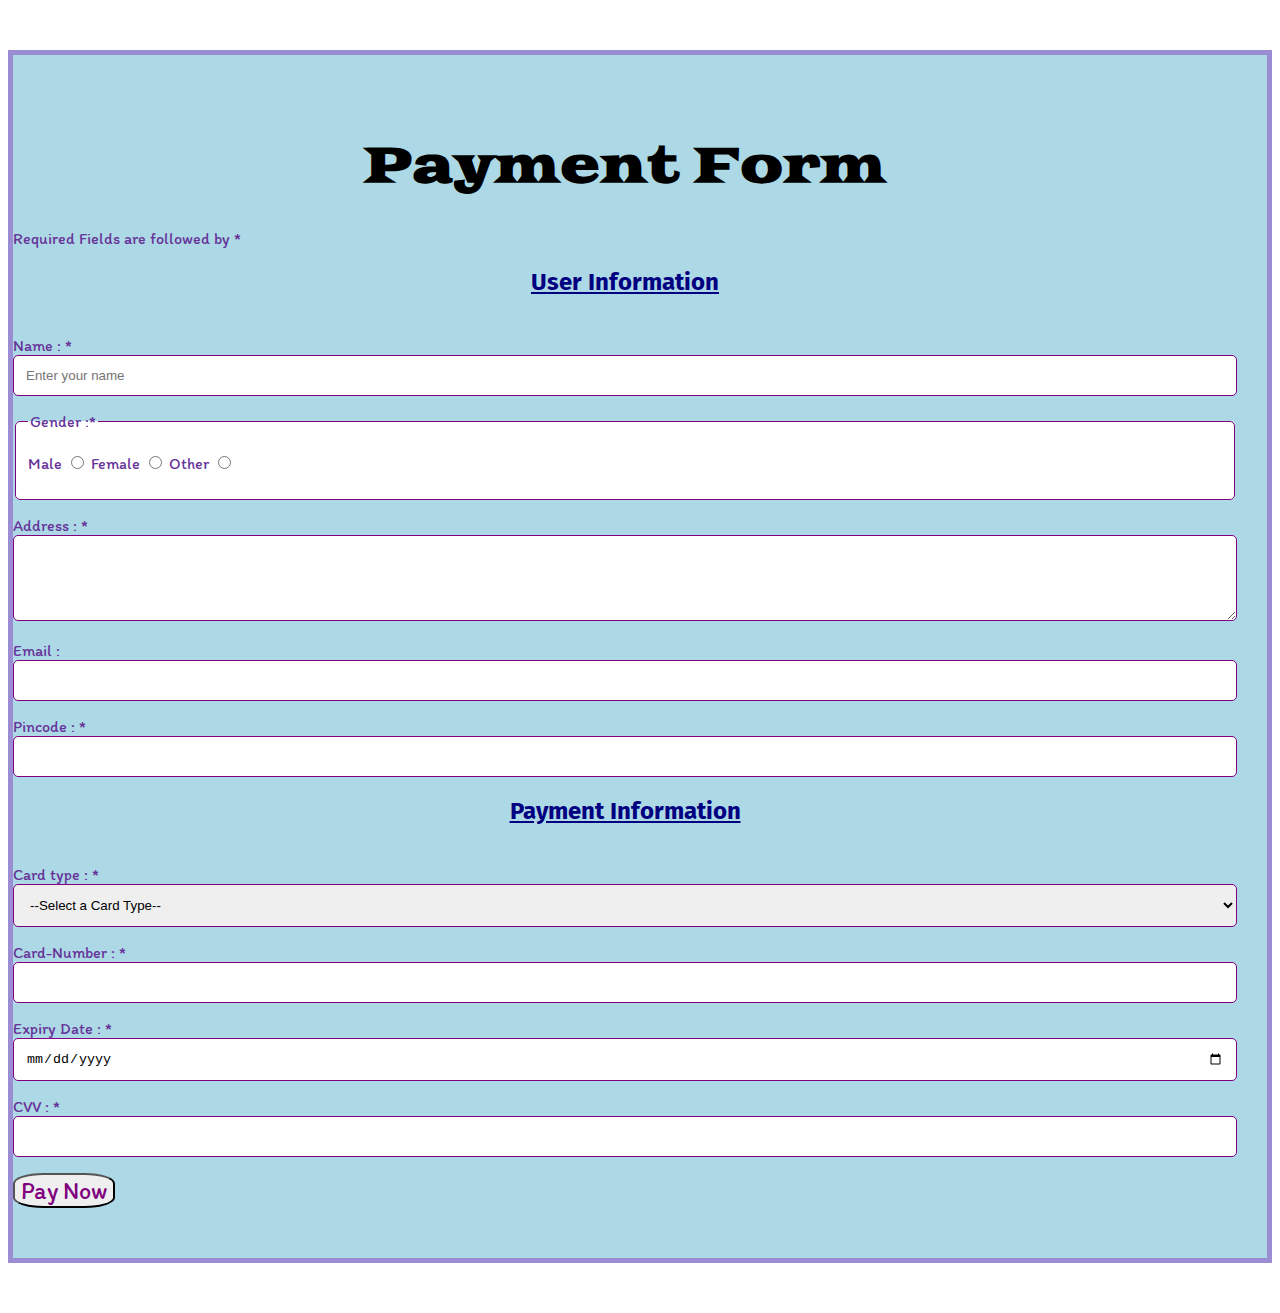
<file: index.html>
<!DOCTYPE html>
<html lang="en">
<head>
    <meta charset="UTF-8">
    <meta http-equiv="X-UA-Compatible" content="IE=edge">
    <meta name="viewport" content="width=device-width, initial-scale=1.0">
    <title>Paymemt form</title>
    <link rel="stylesheet" href="styles.css">
    <link rel="preconnect" href="https://fonts.gstatic.com">
<link href="https://fonts.googleapis.com/css2?family=Goblin+One&family=Itim&display=swap" rel="stylesheet">
<link rel="preconnect" href="https://fonts.gstatic.com">
<link href="https://fonts.googleapis.com/css2?family=Fira+Sans:wght@600&display=swap" rel="stylesheet">


<link href="https://cdn.jsdelivr.net/npm/bootstrap@5.0.0/dist/css/bootstrap.min.css" rel="stylesheet" integrity="sha384-wEmeIV1mKuiNpC+IOBjI7aAzPcEZeedi5yW5f2yOq55WWLwNGmvvx4Um1vskeMj0" crossorigin="anonymous">
</head>
<body>
    <div class="container">
    <form action="">
        <h1 class="heading">Payment Form</h1>
        <p> Required Fields are followed by *</p>
        <h2>User  Information</h2>
        <div class="contact">
        <p> Name : *<input type="text" name="name" placeholder="Enter your name" required></p>
         <fieldset>
             <legend>Gender :*</legend>
             <p>
                 Male <input type="radio" name="gender" id="male" required>
                 Female <input type="radio" name="gender" id="female" required>
                 Other <input type="radio" name="gender" id="other" required>
             </p>
         </fieldset>
         <p> Address : *<textarea name="address" id="address" cols="50" rows="4" required></textarea></p>
        <p>Email : <input type="email" name="email" id="email"></p>
        <p>Pincode : *<input type="number" name="Pincode" id="Pincode" required></p>
</div>
        <h2>Payment  Information</h2>
        <div class="payment">
        <p> Card type : *
            <select name="card-type" id="card-type" required>
                <option value="" >--Select a Card Type--</option>
                <option value="Rupay">Rupay</option>
                <option value="Visa">Visa</option>
                <option value="Mastercard">Mastercard</option>
            </select>
        </p>  
        <p> Card-Number : *<input type="number" name="card-number" id="card-number" required></p>
         <p>Expiry Date : *<input type="date" name="expiry-date" id="expiry-date" required></p>
         <p> CVV : *<input type="password" name="cvv" id="cvv" required></p>
         <button type="submit" class="btn btn-primary"> <a class="anchor"href="result.html"> Pay Now</a></button>
    </div>   
 </form></div>
</body>
</html>
</file>
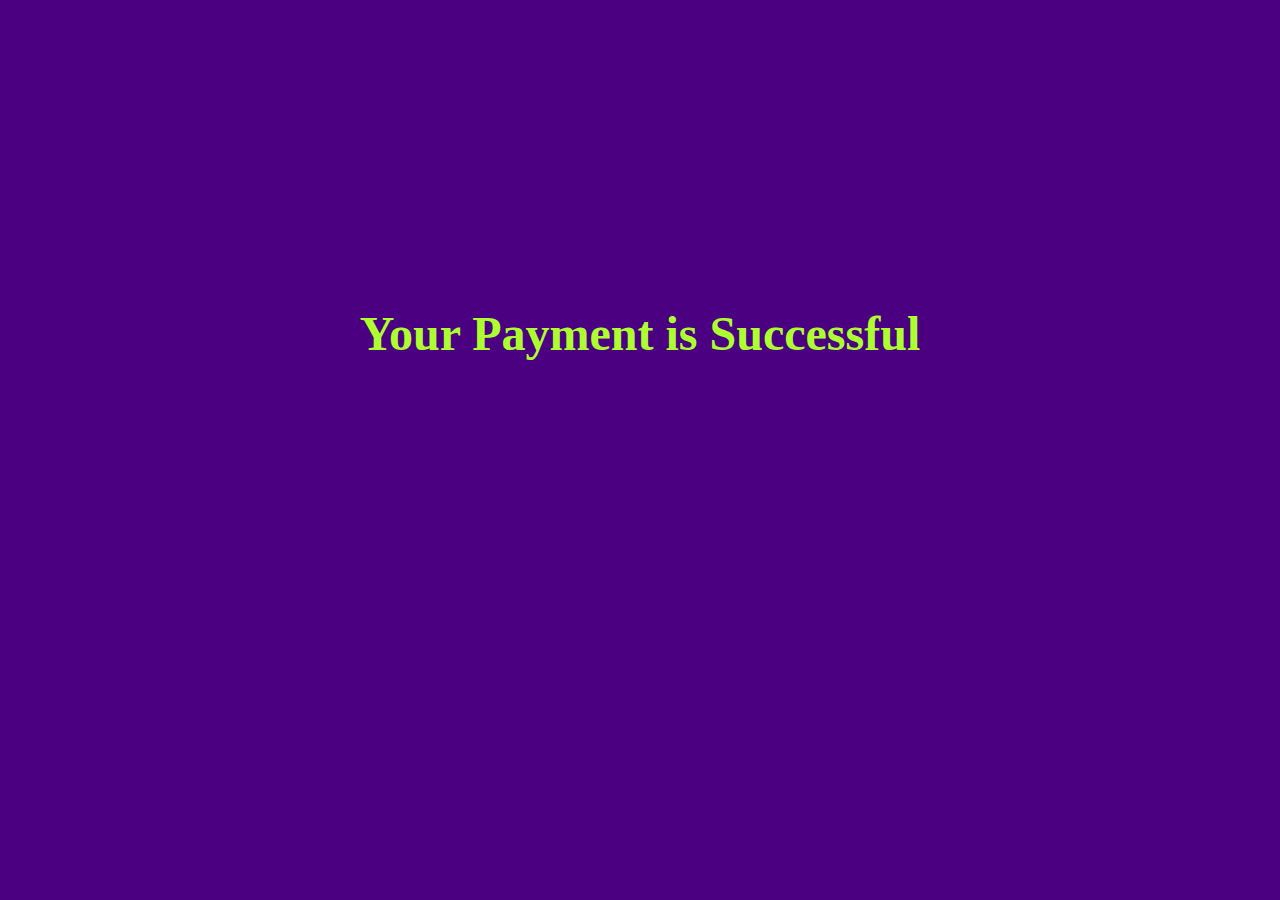
<file: result.html>
<!DOCTYPE html>
<html lang="en">
<head>
    <meta charset="UTF-8">
    <meta http-equiv="X-UA-Compatible" content="IE=edge">
    <meta name="viewport" content="width=device-width, initial-scale=1.0">
    <title>Document</title>
    <style>
        body{
            text-align: center;
            background-color: indigo;
        }
        h1{
            color:greenyellow;
            font-size: 3rem;
        }
    </style>
</head>
<body>
    <iframe src="https://giphy.com/embed/3KC2jD2QcBOSc" width="480" height="262" frameBorder="0" class="giphy-embed" allowFullScreen></iframe>
    <h1>Your Payment is Successful</h1>
</body>
</html>
</file>
<file: styles.css>
*{
    box-sizing: border-box ;
}
.container{
background-color:lightblue;
   margin: 50px auto;
   padding-top: 50px;
   padding-right: 30px;
   padding-right: 30px;
   padding-bottom: 50px;
    border: 5px solid rgb(154, 141, 211);
}
p{
    font-family: 'Itim', cursive;
    color:rebeccapurple;
}
h2{
    font-family: 'Fira Sans', sans-serif;
    text-align: center;
    text-decoration: underline;
    color: navy;
}
legend{
    font-family: 'Itim', cursive;
    color:rebeccapurple;
}
button{
    border-radius: 30%;
}
.heading{
    font-family: 'Goblin One', cursive;
    text-align: center;
    font-size: 3rem;
}
.contact{
    margin-top: 40px;
}
.payment{
    margin-top: 40px;
}
input[type="text"],
input[type="number"],
input[type="email"],
input[type="password"],
input[type="date"],
select,textarea{
    width: 100%;
    padding: 12px;
    border: 1px solid purple;
    border-radius: 5px;
}
 
fieldset{
    background-color: white;
    border-radius: 5px;
    border: 1px solid purple;
}
.btn{
    text-align: center;
}
@media(max-width:700px) {
    .container{
        width: 100%;
        margin: 0 0;
    }
}
a.anchor{
    color: purple;
    text-decoration: none;
    font-family: 'Itim', cursive;
    font-weight: 50px;
font-size: 1.5rem;
}
</file>
